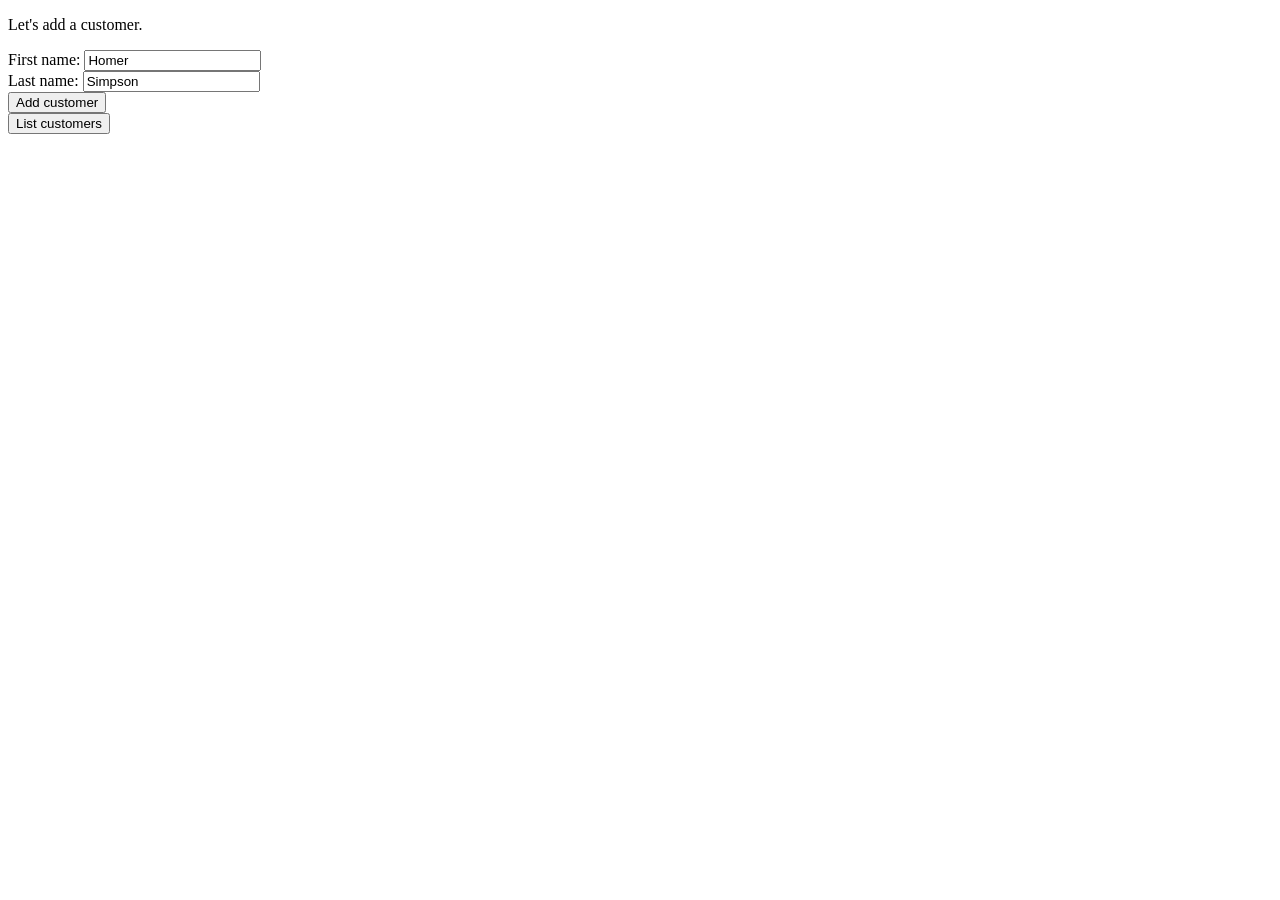
<file: spring-boot-tutorial/src/main/resources/static/index.html>
<!DOCTYPE HTML>
<html>
<head>
  <title>You first Spring application</title>
  <meta http-equiv="Content-Type" content="text/html; charset=UTF-8" />
</head>
<body>
<form action="/add" method="POST">
  <p>Let's add a customer.</p>

  <div>
    <label for="name">First name:</label>
    <input name="name" id="name" value="Homer">
  </div>
  <div>
    <label for="location">Last name:</label>
    <input name="location" id="location" value="Simpson">
  </div>
  <div>
    <button>Add customer</button>
  </div>
</form>

<form action="/list" method="GET">
  <button>List customers</button>
</form>
</body>
</html>
</file>
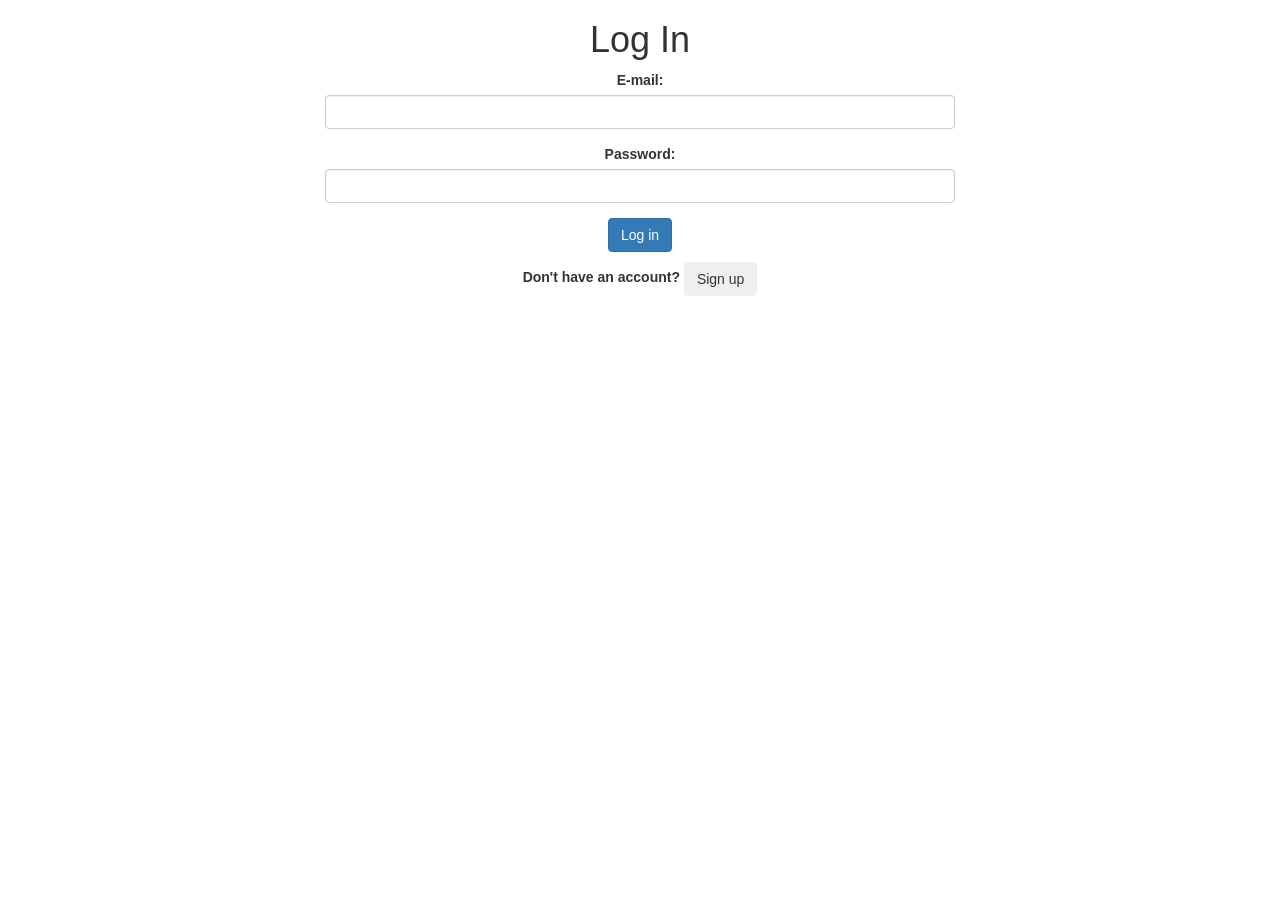
<file: spring-boot-tutorial/src/main/resources/templates/index.html>
<!DOCTYPE html>
<html xmlns:th="http://www.thymeleaf.org">
<head>
    <meta charset="UTF-8">
    <title>KTH Chatroom ID1212</title>
    <link rel="stylesheet" href="https://maxcdn.bootstrapcdn.com/bootstrap/3.4.1/css/bootstrap.min.css">

    <!-- jQuery library -->
    <script src="https://ajax.googleapis.com/ajax/libs/jquery/3.5.1/jquery.min.js"></script>

    <!-- Latest compiled JavaScript -->
    <script src="https://maxcdn.bootstrapcdn.com/bootstrap/3.4.1/js/bootstrap.min.js"></script>
</head>
<body>
<div class="container text-center">
    <div>
        <h1>Log In</h1>
    </div>
    <form th:action="@{/home}" method="post" style="max-width: 600px; margin: 0 auto;">
        <div class="m-3">
            <div class="form-group row">
                <label class="col-4 col-form-label" for="email">E-mail: </label>
                <div class="col-8">
                    <input type="email" name="email" id="email" class="form-control"
                           required/>
                </div>
            </div>
            <div class="form-group row">
                <label class="col-4 col-form-label" for="password">Password: </label>
                <div class="col-8">
                    <input type="password" name="password" id="password" class="form-control"
                           required/>
                </div>
            </div>
            <h6 th:text="${message}" style="color:red;"></h6>
            <div>
                <button type="submit" class="btn btn-primary">Log in</button>
            </div>
        </div>
    </form>

    <form th:action="@{/signup}" method="GET" style="max-width: 600px; margin: 0 auto; margin-top: 10px; margin-bottom: 5px;";>
        <label class="col-4 col-form-label"> Don't have an account? </label>
        <button type="submit" class="btn">Sign up</button>
    </form>
</div>
</body>
</html>
</file>
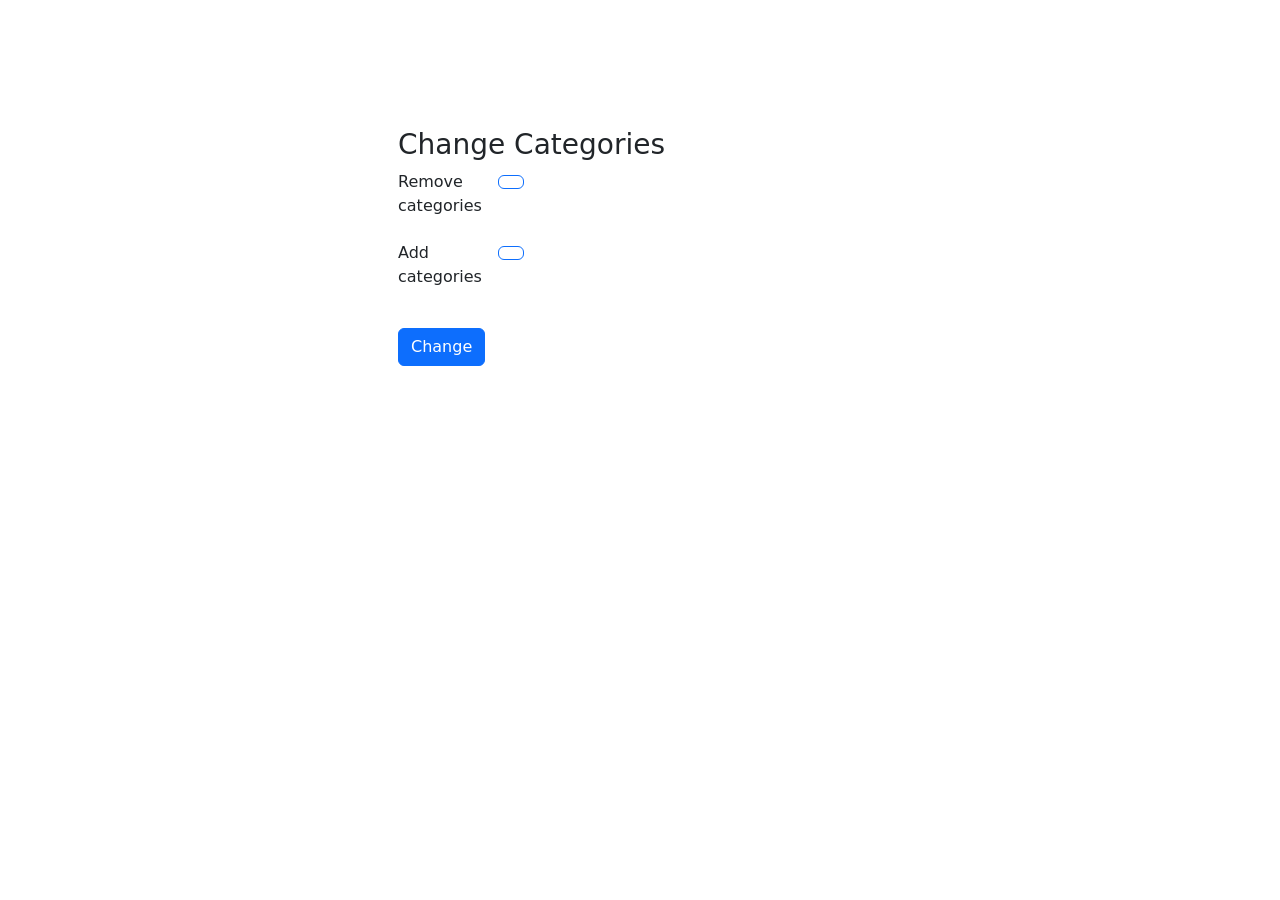
<file: spring-boot-tutorial/src/main/resources/templates/change-chatroom-category.html>
<!DOCTYPE html>
<html xmlns:th="https://thymeleaf.org">
<head>
    <meta charset="UTF-8">
    <title>KTH Chatroom ID1212</title>
    <link href="https://cdn.jsdelivr.net/npm/bootstrap@5.1.3/dist/css/bootstrap.min.css" rel="stylesheet" integrity="sha384-1BmE4kWBq78iYhFldvKuhfTAU6auU8tT94WrHftjDbrCEXSU1oBoqyl2QvZ6jIW3" crossorigin="anonymous">
    <!-- jQuery library -->
    <script src="https://ajax.googleapis.com/ajax/libs/jquery/3.5.1/jquery.min.js"></script>
    <!-- Latest compiled JavaScript -->
    <script src="https://maxcdn.bootstrapcdn.com/bootstrap/3.4.1/js/bootstrap.min.js"></script>
    <style>
        .container{
            margin: 10%;
        }
        @media screen and (max-width: 800px) {
            .container{
                display: grid;
                padding-right: 20px;
            }
            .change-favorite-form {
                padding-top: 10%;
                padding-right: 10%;
                padding-bottom: 10%;
                padding-left: -30px;
            }
        }
        @media screen and (max-width: 600px) {
            .change-favorite-form {
                max-width: 400px;
            }
        }
    </style>
</head>
<body>
<div class="container">
    <form class="change-favorite-form" th:action="@{change-chatroom-category-process(id=${chatroom.id})}"
          method="POST" style="max-width: 600px; margin: 0 auto;">
        <div class="row mb-3">
            <div style="display:none" th:text="${user.username}"></div>
            <div>
                <h3 style="display:inline-block">Change Categories</h3>
                <h3 style="display:inline-block" th:text="${chatroom.name}"></h3>
            </div>
            <fieldset th:if="${chatcategories}" class="row mb-3">
                <legend class="col-form-label col-sm-2 pt-0">Remove categories</legend>
                <div class="col-sm-10">
                    <div class="btn-group" role="group" th:each="category: ${chatcategories}" aria-label="Basic checkbox toggle button group">
                        <input type="checkbox" class="btn-check"  th:id="'btncheck' + ${category.categoryId - 1}" name="chatcategoryId" th:value="${category.categoryId}" autocomplete="off">
                        <label class="btn btn-outline-primary" th:for="'btncheck' + ${category.categoryId - 1}" th:text="${category.category}"></label>
                    </div>
                </div>
            </fieldset>
            <fieldset th:if="${categories}"class="row mb-3">
                <legend class="col-form-label col-sm-2 pt-0">Add categories</legend>
                <div class="col-sm-10">
                    <div class="btn-group" role="group" th:each="category: ${categories}" aria-label="Basic checkbox toggle button group">
                        <input type="checkbox" class="btn-check"  th:id="'btncheck' + ${category.categoryId - 1}" name="categoryId" th:value="${category.categoryId}" autocomplete="off">
                        <label class="btn btn-outline-primary" th:for="'btncheck' + ${category.categoryId - 1}" th:text="${category.category}"></label>
                    </div>
                </div>
            </fieldset>
        </div>
        <button type="submit" class="btn btn-primary">Change</button>
    </form>
</div>
</body>
</html>
</file>
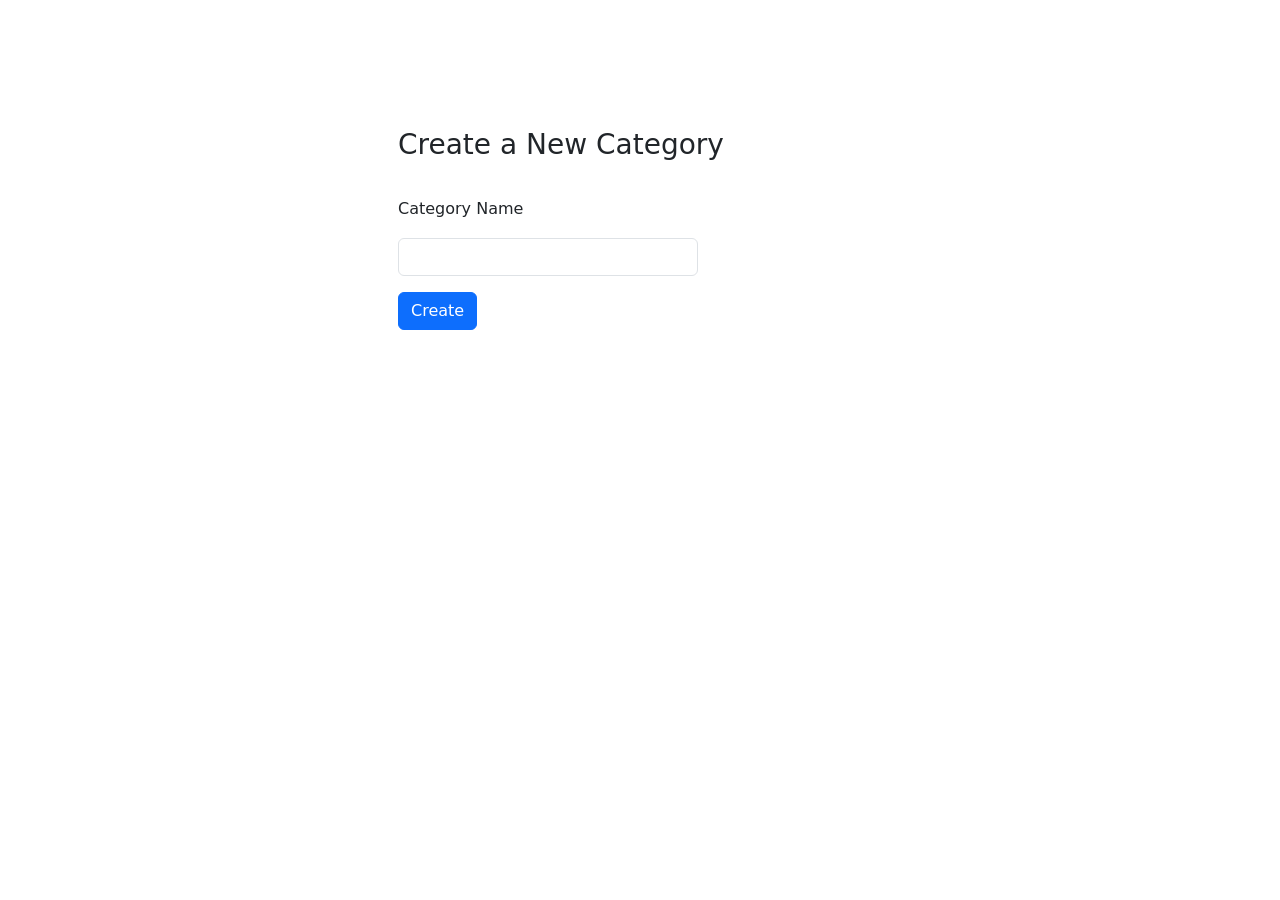
<file: spring-boot-tutorial/src/main/resources/templates/create-category.html>
<!DOCTYPE html>
<html xmlns:th="https://thymeleaf.org">
<head>
    <meta charset="UTF-8">
    <title>KTH Chatroom ID1212</title>
    <link href="https://cdn.jsdelivr.net/npm/bootstrap@5.1.3/dist/css/bootstrap.min.css" rel="stylesheet" integrity="sha384-1BmE4kWBq78iYhFldvKuhfTAU6auU8tT94WrHftjDbrCEXSU1oBoqyl2QvZ6jIW3" crossorigin="anonymous">
    <!-- jQuery library -->
    <script src="https://ajax.googleapis.com/ajax/libs/jquery/3.5.1/jquery.min.js"></script>
    <!-- Latest compiled JavaScript -->
    <script src="https://maxcdn.bootstrapcdn.com/bootstrap/3.4.1/js/bootstrap.min.js"></script>
    <style>
        .container{
            margin: 10%;
        }
        @media screen and (max-width: 800px) {
            .container{
                display: grid;
                padding-right: 20px;
            }
            .category-new-form {
                padding-top: 10%;
                padding-right: 10%;
                padding-bottom: 10%;
                padding-left: -30px;
            }
        }
        @media screen and (max-width: 600px) {
            .category-new-form {
                max-width: 400px;
            }
        }
    </style>
</head>
<body>
<div class="container">
    <form class="category-new-form" th:action="@{create-category-process}" th:object="${category}"
          method="POST" style="max-width: 600px; margin: 0 auto;">
        <div class="row mb-3">
            <div style="display:none" th:text="${user.username}"></div>
            <div>
                <h3 style="display:inline-block">Create a New Category </h3>
            </div>
            <div style="grid-template-column: auto auto; margin-top:20px;" >
                <label style="width: 100%;"for="category" class="col-sm-2 col-form-label">Category Name</label>
                <div style="margin-top:10px;" class="col-md-6">
                    <input class="form-control" id="category" th:field="*{category}" required minlength="1">
                </div>
            </div>
        </div>
        <button type="submit" class="btn btn-primary">Create</button>
    </form>
</div>
</body>
</html>
</file>
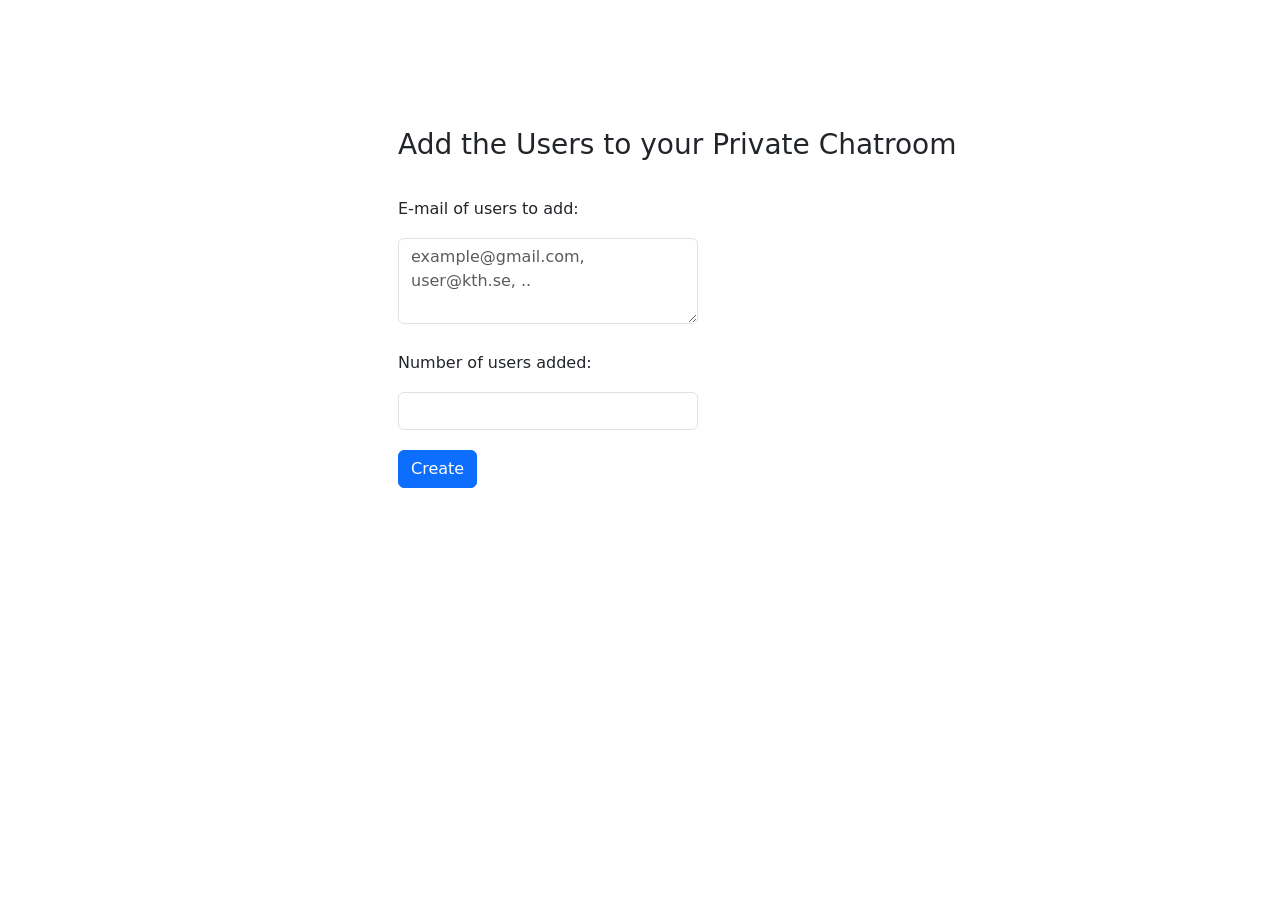
<file: spring-boot-tutorial/src/main/resources/templates/create-chatroom-private.html>
<!DOCTYPE html>
<html xmlns:th="https://thymeleaf.org">
<head>
    <meta charset="UTF-8">
    <title>KTH Chatroom ID1212</title>
    <link href="https://cdn.jsdelivr.net/npm/bootstrap@5.1.3/dist/css/bootstrap.min.css" rel="stylesheet" integrity="sha384-1BmE4kWBq78iYhFldvKuhfTAU6auU8tT94WrHftjDbrCEXSU1oBoqyl2QvZ6jIW3" crossorigin="anonymous">
    <!-- jQuery library -->
    <script src="https://ajax.googleapis.com/ajax/libs/jquery/3.5.1/jquery.min.js"></script>
    <!-- Latest compiled JavaScript -->
    <script src="https://maxcdn.bootstrapcdn.com/bootstrap/3.4.1/js/bootstrap.min.js"></script>
    <style>
        .container{
            margin: 10%;
        }
        @media screen and (max-width: 800px) {
            .container{
                display: grid;
                padding-right: 20px;
            }
            .main-form {
                padding-top: 10%;
                padding-right: 10%;
                padding-bottom: 10%;
                padding-left: -30px;
            }
        }
        @media screen and (max-width: 600px) {
            .main-form {
                max-width: 400px;
            }
        }
    </style>
</head>
<body>
<div class="container">
    <form class="main-form" th:action="@{/create-chatroom-private-process/{id}(id=${chatroom.id})}" th:object="${emails}"
          method="POST" style="max-width: 600px; margin: 0 auto;">
            <div style="display:none" th:text="${user.username}"></div>

            <div>
                <h3 style="display:inline-block">Add the Users to your Private Chatroom </h3>
                <h3 style="display:inline-block" th:text="${chatroom.name}"></h3>
            </div>
            <div style="grid-template-column: auto auto; margin-top:20px;" >
                <label style="width: 100%;"for="emails" class="col-sm-2 col-form-label">E-mail of users to add:</label>
                <div style="margin-top:10px;" class="col-md-6">
                    <textarea type="text" class="form-control" rows="3" id="emails" th:field="*{emails}" placeholder="example@gmail.com, user@kth.se, .."></textarea>
                </div>
            </div>
            <div style="grid-template-column: auto auto; margin-top:20px;" >
                <label style="width: 100%;" for="number" class="col-sm-2 col-form-label">Number of users added: </label>
                <div style="margin-top:10px;" class="col-md-6">
                    <input type="number" min="0" class="form-control" id="number" th:field="*{number}" required minlength="1">
                </div>
            </div>
        <button type="submit" class="btn btn-primary" style="margin-top: 20px;">Create</button>
    </form>
</div>
</body>
</html>
</file>
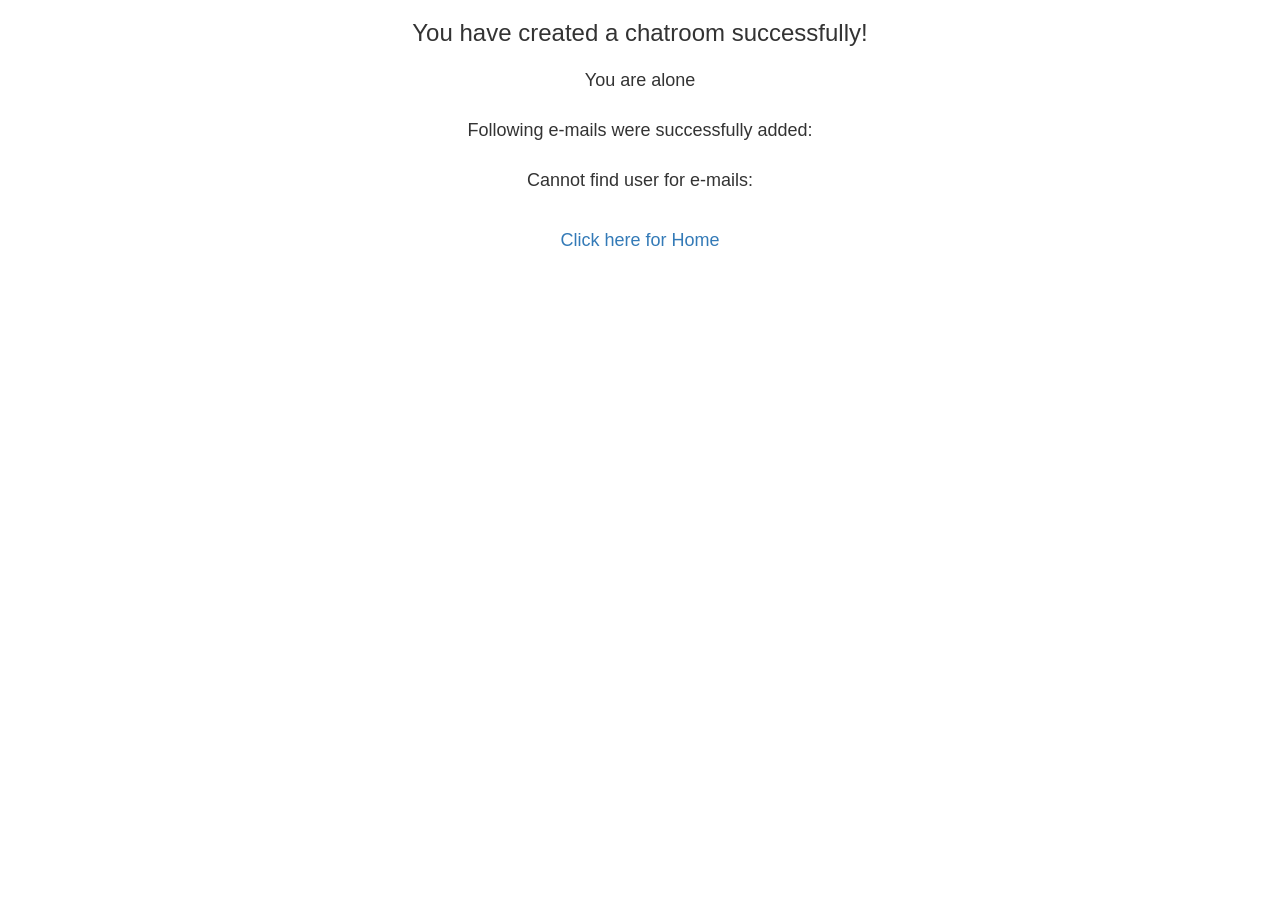
<file: spring-boot-tutorial/src/main/resources/templates/create-chatroom-success.html>
<!DOCTYPE html>
<html xmlns:th="http://www.thymeleaf.org" lang="eng">
<head>
    <meta charset="ISO-8859-1">
    <title>Registration Success</title>
    <link rel="stylesheet" href="https://maxcdn.bootstrapcdn.com/bootstrap/3.4.1/css/bootstrap.min.css">
    <!-- jQuery library -->
    <script src="https://ajax.googleapis.com/ajax/libs/jquery/3.5.1/jquery.min.js"></script>
    <!-- Latest compiled JavaScript -->
    <script src="https://maxcdn.bootstrapcdn.com/bootstrap/3.4.1/js/bootstrap.min.js"></script>
</head>
<body>
<div class="container text-center">
    <h3>You have created a chatroom successfully!</h3>
    <h3 class="title" th:text="${chatroom.name}" style="margin-top: -5px;"></h3>

    <div th:if="${nomail}" class="chatroom-box" style="margin-top:30px;">
        <h4 class="message" th:text="${nomail}"></h4>
        <h4>You are alone</h4>
    </div>

    <div th:if="${nouser}" class="chatroom-box" style="margin-top:30px;">
        <h4 class="message" th:text="${nouser}"></h4>
    </div>

    <div th:if="${onemail}" class="chatroom-box" style="margin-top:30px;">
        <h4 class="message" th:text="${onemail}"></h4>
    </div>

    <div th:if="${missmatch}" class="chatroom-box" style="margin-top:30px;">
        <h4 class="message" th:text="${missmatch}"></h4>
    </div>

    <div th:if="${success}" class="chatroom-box" style="margin-top:30px;">
        <h4 class="list-title"> Following e-mails were successfully added:</h4>
        <ul th:each="mail: ${success}" style="list-style-type: none;">
            <li class="list" style="margin-left:-36px;">
                <a class="list-mail" th:text="${mail}"></a>
            </li>
        </ul>
    </div>
    <div th:if="${failed}" class="chatroom-box" style="margin-top:30px;">
        <h4 class="list-title"> Cannot find user for e-mails:</h4>
        <ul th:each="mail: ${failed}" style="list-style-type: none;">
            <li class="list" style="margin-left:-36px;">
                <a class="list-mail" th:text="${mail}"></a>
            </li>
        </ul>
    </div>

    <h4 style="margin-top:20px; padding-top:20px;" ><a th:href="@{/home}">Click here for Home</a></h4>
</div>

</body>
</html>
</file>
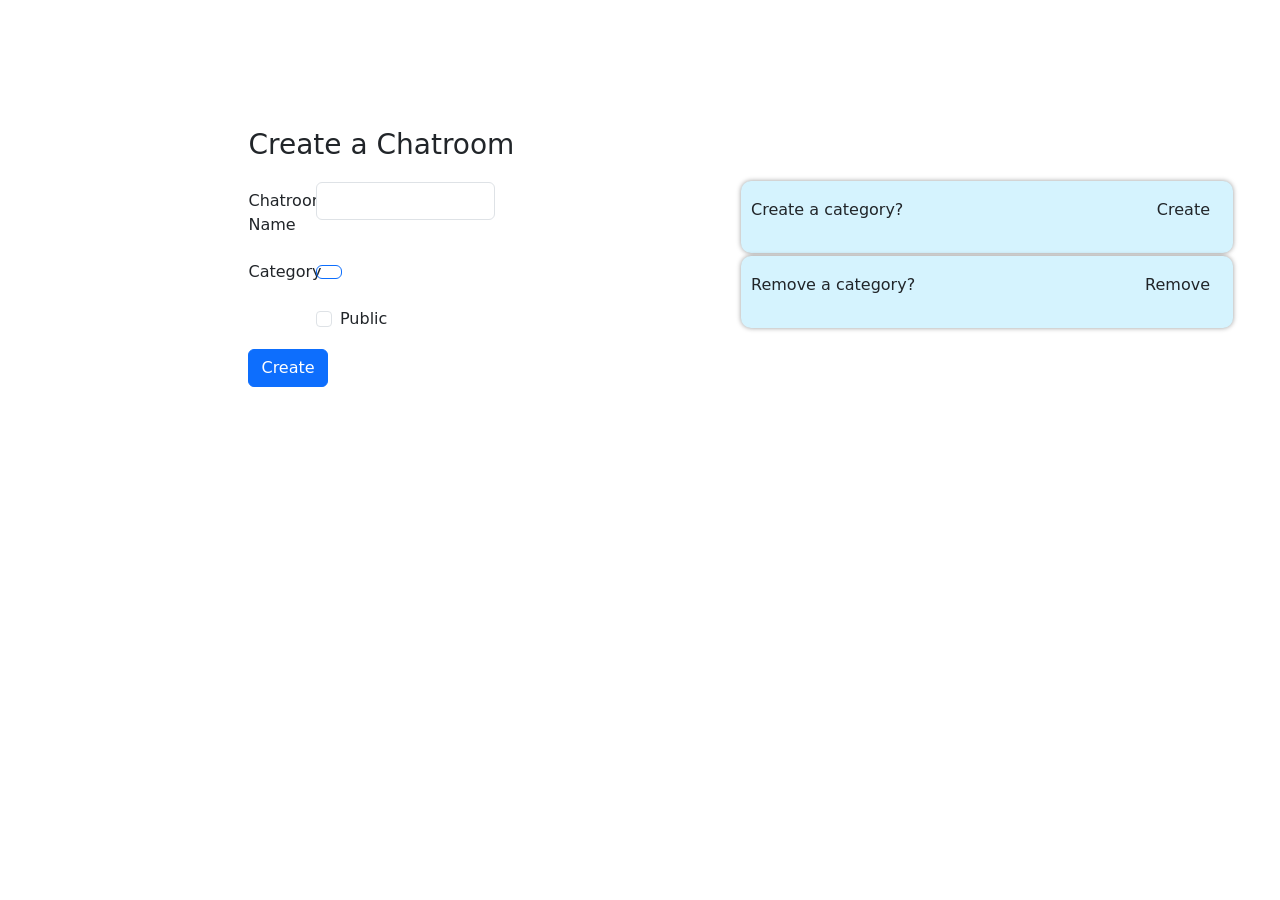
<file: spring-boot-tutorial/src/main/resources/templates/create-chatroom.html>
<!DOCTYPE html>
<html xmlns:th="https://thymeleaf.org">
<head>
    <meta charset="UTF-8">
    <title>KTH Chatroom ID1212</title>
    <link href="https://cdn.jsdelivr.net/npm/bootstrap@5.1.3/dist/css/bootstrap.min.css" rel="stylesheet" integrity="sha384-1BmE4kWBq78iYhFldvKuhfTAU6auU8tT94WrHftjDbrCEXSU1oBoqyl2QvZ6jIW3" crossorigin="anonymous">
    <!-- jQuery library -->
    <script src="https://ajax.googleapis.com/ajax/libs/jquery/3.5.1/jquery.min.js"></script>
    <!-- Latest compiled JavaScript -->
    <script src="https://maxcdn.bootstrapcdn.com/bootstrap/3.4.1/js/bootstrap.min.js"></script>
    <style>
        .container{
            margin: 10% 10%;
            display: grid;
            grid-template-columns: auto auto;
        }

        .category {
            margin-right: 20px;
            margin-top: 50px;
        }

        .category-form {
            margin: 3px;
            padding: 10px;
            -webkit-border-radius: 10px;
            -moz-border-radius: 10px;
            border-radius: 10px;
            -webkit-box-shadow: rgba(0,0,0,0.4) 0px 0 5px;
            -moz-box-shadow: rgba(0,0,0,0.4) 0 0 5px;
            box-shadow: rgba(0,0,0,0.4) 0 0 5px;
            background-color: #d5f3fe;
        }
        .categ-btn{
            float: right;
        }
        .categ-btn:hover{
            color: lightgrey;
        }

        @media screen and (max-width: 800px) {
            .container{
                margin: 10%;
                display: grid;
                grid-template-columns: auto;
                grid-template-rows: auto auto;
                padding-right: 20px;
                padding-left: 20px;
            }
            .create-category-form {
                grid-row: 1;
            }
            .remove-category-form {
                grid-row: 2;
            }
            .category {
                margin-right: 10%;
                margin-left: 0%;
                margin-top: 50px;
                padding-left: -20px;
            }
            .category-form {
                margin-right: 10%;
                margin-left: 0%;
                padding-left: -20px;
            }
            .main-form {
                padding-top: 10%;
                padding-right: 10%;
                padding-bottom: 10%;
                padding-left: -30px;
            }
        }

        @media screen and (max-width: 600px) {
            .category-form {
                max-width: 400px;
            }
            .main-form {
                max-width: 400px;
            }
        }
    </style>
</head>
<body>
<div class="container">
    <form class="main-form" th:action="@{/create-chatroom-process}" th:object="${chatroom}"
          method="post" style="max-width: 600px; margin: 0 auto;">
        <div>
            <h3 style="margin-bottom:20px;">Create a Chatroom</h3>
        </div>
        <div class="row mb-3">
            <label for="chatroomName" class="col-sm-2 col-form-label">Chatroom Name</label>
            <div class="col-md-6">
                <input class="form-control" id="chatroomName" th:field="*{name}" required minlength="1">
            </div>
        </div>
            <fieldset class="row mb-3">
                <legend class="col-form-label col-sm-2 pt-0">Category</legend>
                <div class="col-sm-10">
                    <div class="btn-group" role="group" th:each="category: ${categories}" aria-label="Basic checkbox toggle button group">
                        <input type="checkbox" class="btn-check"  th:id="'btncheck' + ${category.categoryId - 1}" name="categoryId" th:value="${category.categoryId}" autocomplete="off">
                        <label class="btn btn-outline-primary" th:for="'btncheck' + ${category.categoryId - 1}" th:text="${category.category}"></label>
                    </div>
                </div>
            </fieldset>
        <div class="row mb-3">
            <div class="col-sm-10 offset-sm-2">
                <div class="form-check">
                    <input class="form-check-input" type="checkbox" id="gridCheck1" th:field="*{status}">
                    <label class="form-check-label" for="gridCheck1">
                        Public
                    </label>
                </div>
            </div>
        </div>
        <button type="submit" class="btn btn-primary">Create</button>
    </form>
    <div class="category">
        <form class="category-form create-category-form" th:action="@{/create-category}" method="GET" style="max-width: 600px;">
            <label class="col-form-label"> Create a category? </label>
            <button type="submit" class="btn categ-btn">Create</button>
            <div th:if="${existmes}" class="col-form-label" th:text="${existmes}"></div>
        </form>
        <form class="category-form remove-category-form" th:action="@{/remove-category}" method="GET" style="max-width: 600px;">
            <label class="col-form-label"> Remove a category? </label>
            <button type="submit" class="btn categ-btn">Remove</button>
            <div th:if="${notremove}" class="col-form-label" th:text="${notremove}"></div>
        </form>
    </div>
</div>
</body>
</html>
</file>
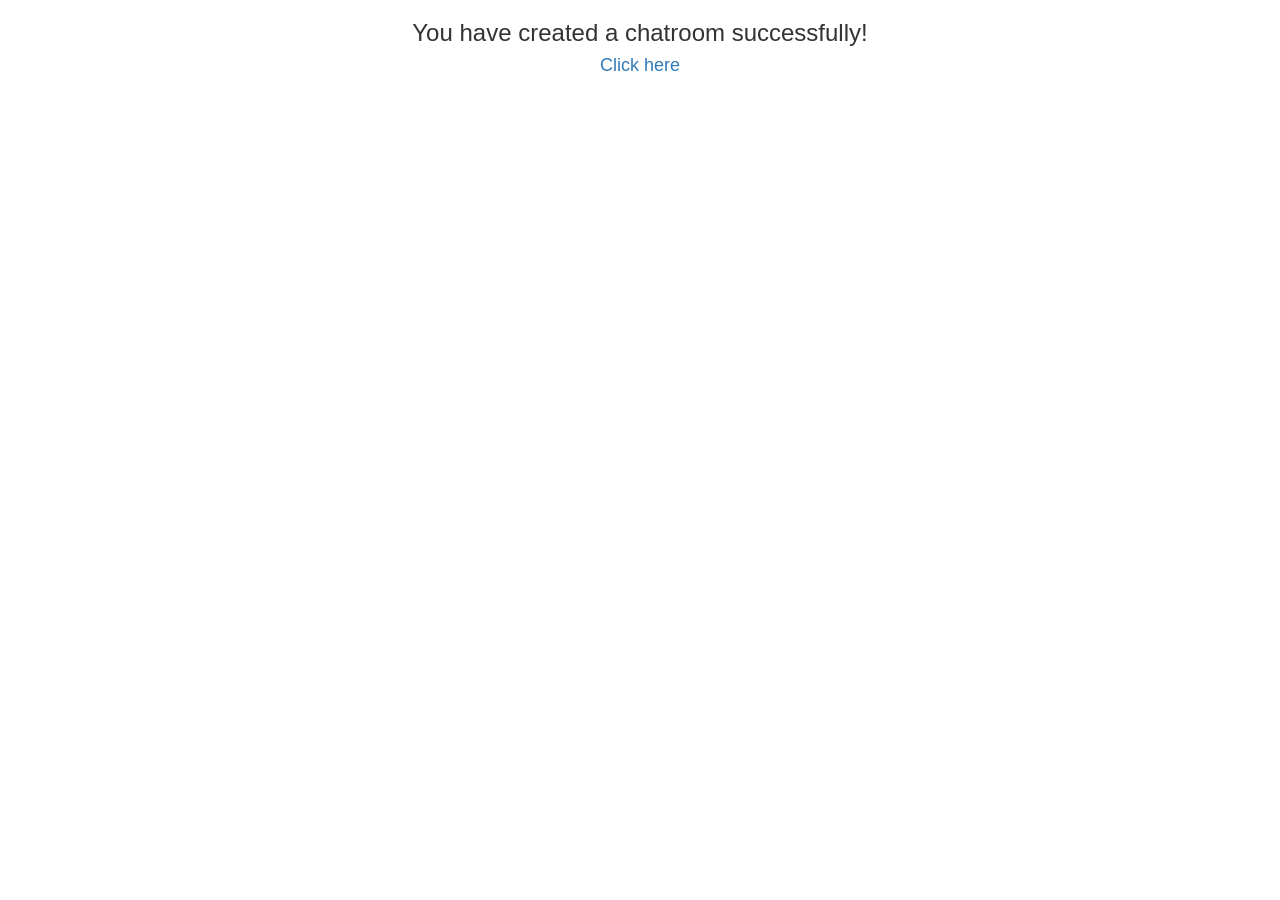
<file: spring-boot-tutorial/src/main/resources/templates/create-chatroom1-success.html>
<!DOCTYPE html>
<html xmlns:th="http://www.thymeleaf.org" lang="eng">
<head>
    <meta charset="ISO-8859-1">
    <title>Registration Success</title>
    <link rel="stylesheet" href="https://maxcdn.bootstrapcdn.com/bootstrap/3.4.1/css/bootstrap.min.css">

    <!-- jQuery library -->
    <script src="https://ajax.googleapis.com/ajax/libs/jquery/3.5.1/jquery.min.js"></script>

    <!-- Latest compiled JavaScript -->
    <script src="https://maxcdn.bootstrapcdn.com/bootstrap/3.4.1/js/bootstrap.min.js"></script>
</head>
<body>
<div class="container text-center">
    <h3>You have created a chatroom successfully!</h3>
    <h4><a th:href="@{/home}">Click here</a></h4>
</div>

</body>
</html>
</file>
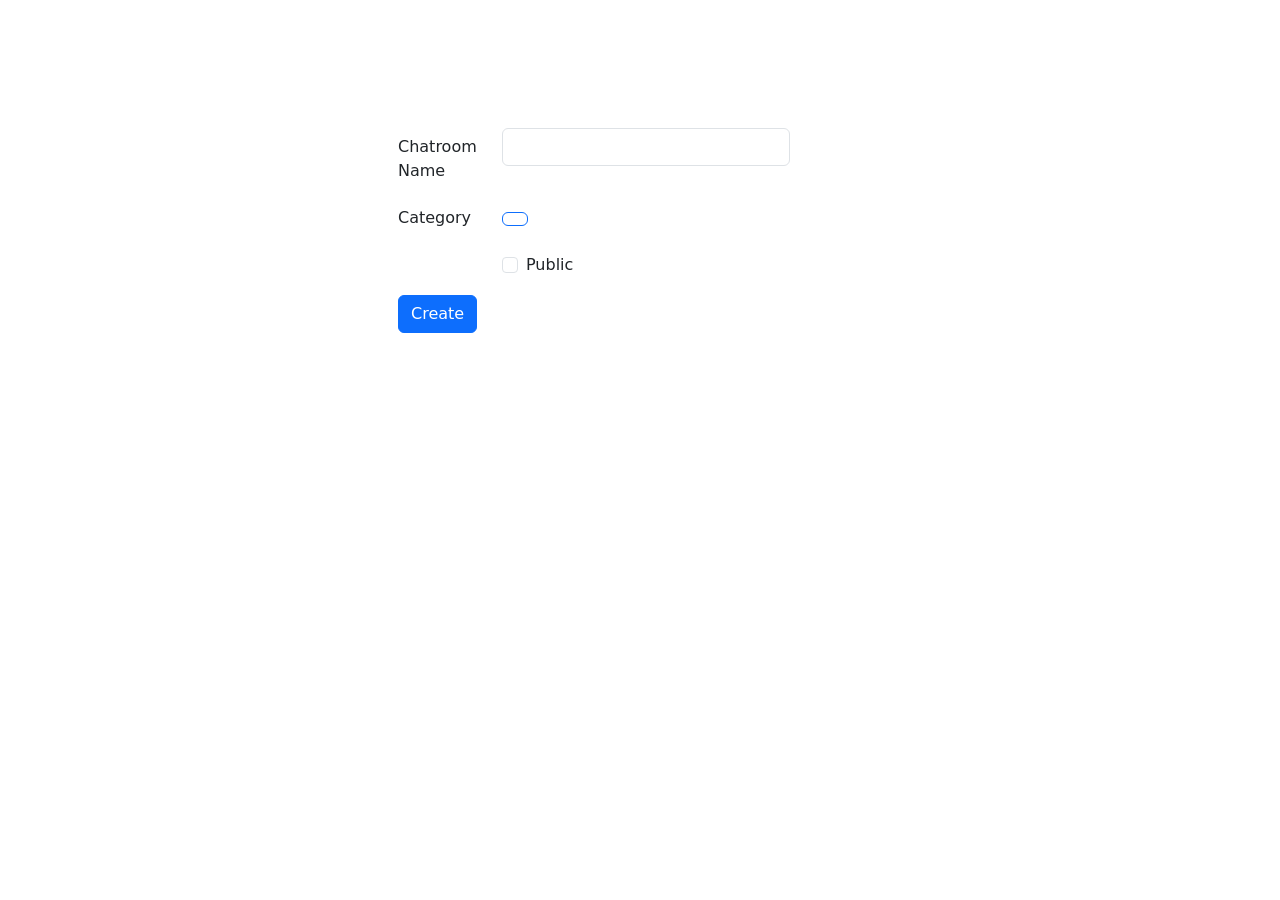
<file: spring-boot-tutorial/src/main/resources/templates/create-chatroom1.html>
<!DOCTYPE html>
<html xmlns:th="https://thymeleaf.org">
<head>
    <meta charset="UTF-8">
    <title>KTH Chatroom ID1212</title>
    <link href="https://cdn.jsdelivr.net/npm/bootstrap@5.1.3/dist/css/bootstrap.min.css" rel="stylesheet" integrity="sha384-1BmE4kWBq78iYhFldvKuhfTAU6auU8tT94WrHftjDbrCEXSU1oBoqyl2QvZ6jIW3" crossorigin="anonymous">
    <!-- jQuery library -->
    <script src="https://ajax.googleapis.com/ajax/libs/jquery/3.5.1/jquery.min.js"></script>
    <!-- Latest compiled JavaScript -->
    <script src="https://maxcdn.bootstrapcdn.com/bootstrap/3.4.1/js/bootstrap.min.js"></script>
    <style>
        .container{
            margin: 10% 10%;
        }
    </style>
</head>
<body>
<div class="container">
    <form th:action="@{/create-chatroom1-process}" th:object="${chatroom}"
          method="post" style="max-width: 600px; margin: 0 auto;">
        <div class="row mb-3">
            <label for="chatroomName" class="col-sm-2 col-form-label">Chatroom Name</label>
            <div class="col-md-6">
                <input class="form-control" id="chatroomName" th:field="*{name}">
            </div>
        </div>
        <fieldset class="row mb-3">
            <legend class="col-form-label col-sm-2 pt-0">Category</legend>
            <div class="col-sm-10">
                <div class="btn-group" role="group" th:each="category, iter: ${categories}" th:object="${object2}" aria-label="Basic checkbox toggle button group">

                    <input type="checkbox" class="btn-check" th:id="'btncheck' + ${iter.index}" autocomplete="off">
                    <label class="btn btn-outline-primary" th:for="'btncheck' + ${iter.index}" th:text="${category.category}"></label>

                </div>
            </div>
        </fieldset>
        <div class="row mb-3">
            <div class="col-sm-10 offset-sm-2">
                <div class="form-check">
                    <input class="form-check-input" type="checkbox" id="gridCheck1" th:field="*{status}">
                    <label class="form-check-label" for="gridCheck1">
                        Public
                    </label>
                </div>
            </div>
        </div>
        <button type="submit" class="btn btn-primary">Create</button>
    </form>
</div>
</body>
</html>
</file>
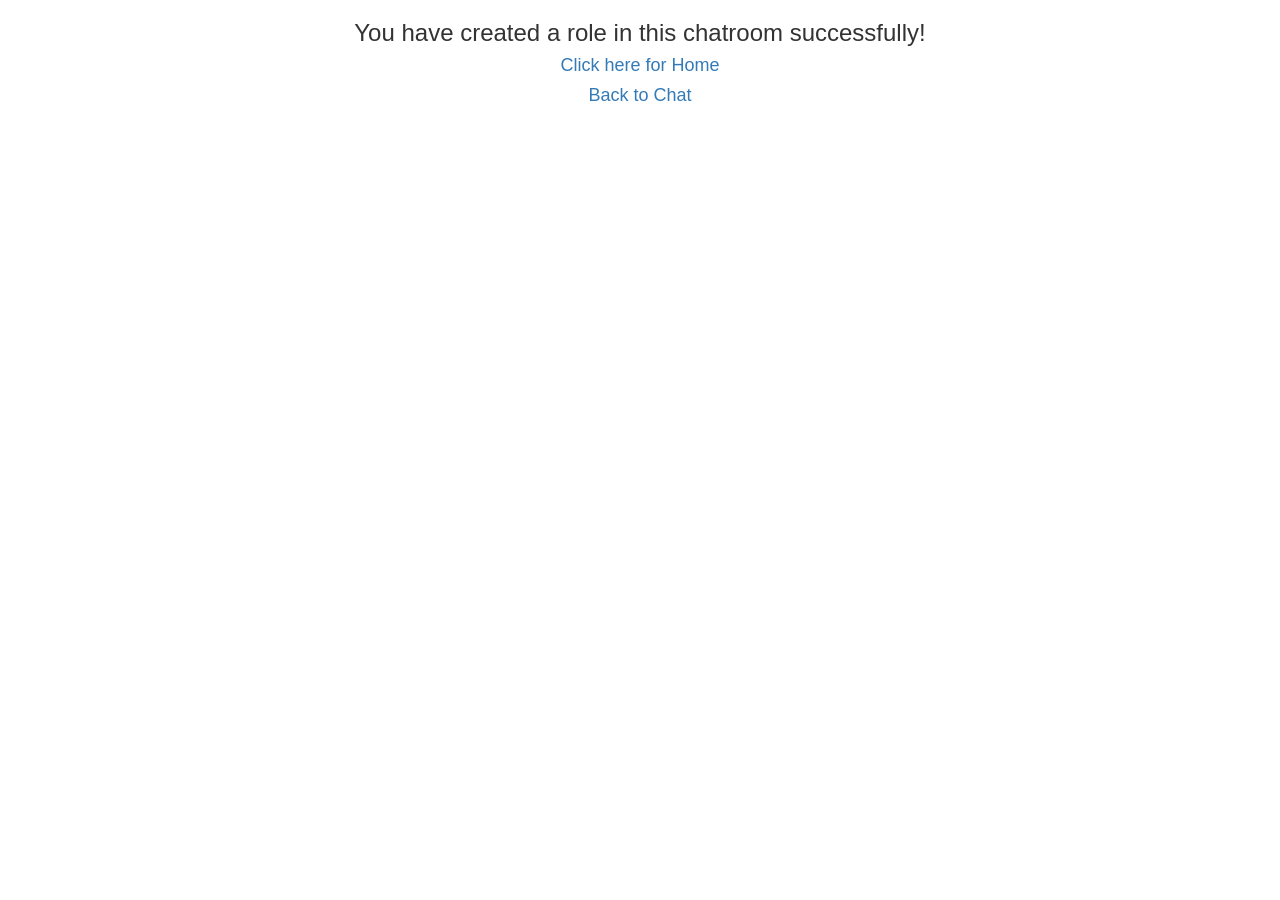
<file: spring-boot-tutorial/src/main/resources/templates/create-role-success.html>
<!DOCTYPE html>
<html xmlns:th="http://www.thymeleaf.org" lang="eng">
<head>
    <meta charset="ISO-8859-1">
    <title>Registration Success</title>
    <link rel="stylesheet" href="https://maxcdn.bootstrapcdn.com/bootstrap/3.4.1/css/bootstrap.min.css">
    <!-- jQuery library -->
    <script src="https://ajax.googleapis.com/ajax/libs/jquery/3.5.1/jquery.min.js"></script>
    <!-- Latest compiled JavaScript -->
    <script src="https://maxcdn.bootstrapcdn.com/bootstrap/3.4.1/js/bootstrap.min.js"></script>
</head>
<body>
<div class="container text-center">
    <h3>You have created a role in this chatroom successfully!</h3>
    <div th:text="${role}"></div>
    <h4><a th:href="@{/}">Click here for Home</a></h4>
    <h4><a th:href="@{/chatroom/{id}(id=${chatroom.id})}">Back to Chat</a></h4>
</div>

</body>
</html>
</file>
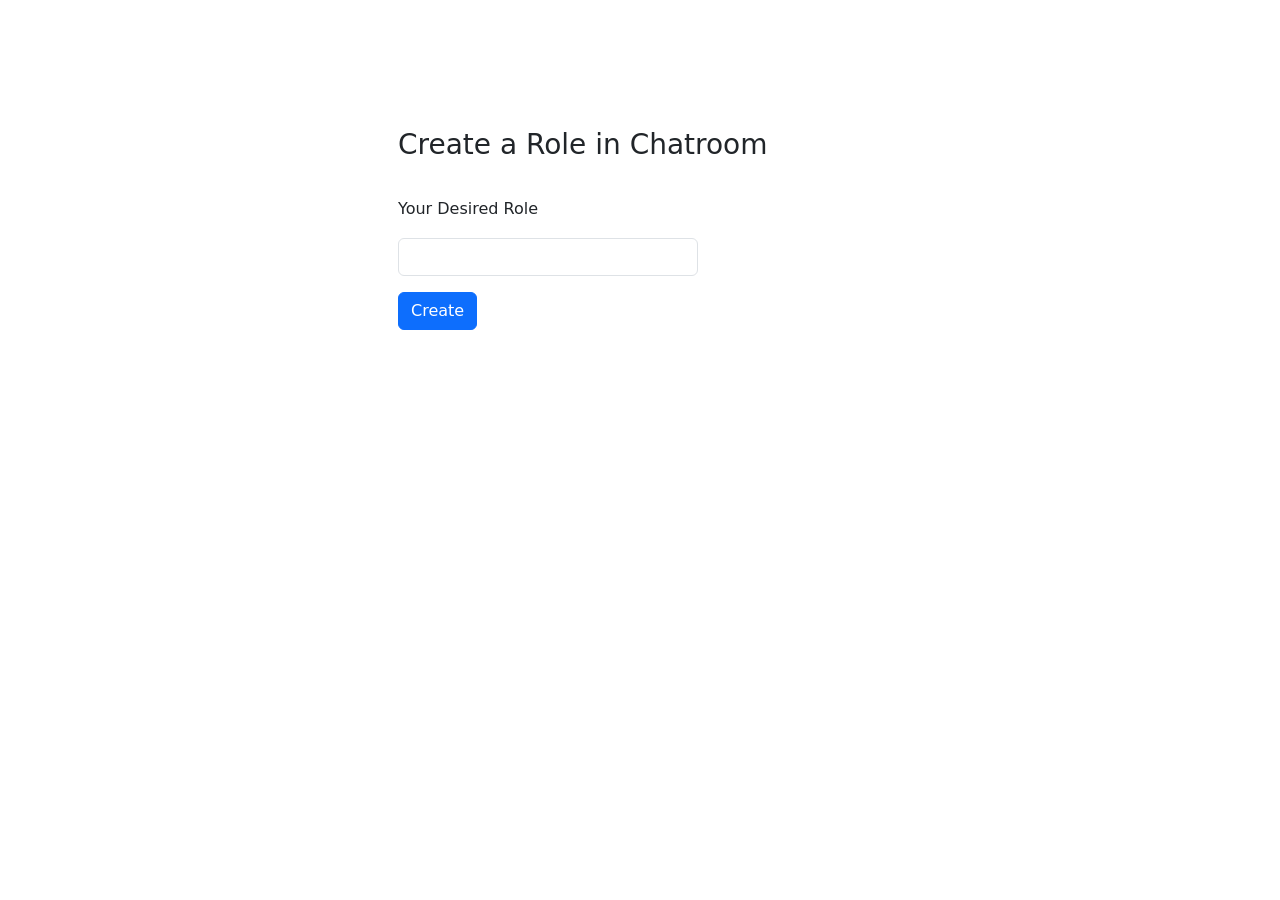
<file: spring-boot-tutorial/src/main/resources/templates/create-role.html>
<!DOCTYPE html>
<html xmlns:th="https://thymeleaf.org">
<head>
    <meta charset="UTF-8">
    <title>KTH Chatroom ID1212</title>
    <link href="https://cdn.jsdelivr.net/npm/bootstrap@5.1.3/dist/css/bootstrap.min.css" rel="stylesheet" integrity="sha384-1BmE4kWBq78iYhFldvKuhfTAU6auU8tT94WrHftjDbrCEXSU1oBoqyl2QvZ6jIW3" crossorigin="anonymous">
    <!-- jQuery library -->
    <script src="https://ajax.googleapis.com/ajax/libs/jquery/3.5.1/jquery.min.js"></script>
    <!-- Latest compiled JavaScript -->
    <script src="https://maxcdn.bootstrapcdn.com/bootstrap/3.4.1/js/bootstrap.min.js"></script>
    <style>
        .container{
            margin: 10%;
        }
        @media screen and (max-width: 800px) {
            .container{
                display: grid;
                padding-right: 20px;
            }
            .role-form {
                padding-top: 10%;
                padding-right: 10%;
                padding-bottom: 10%;
                padding-left: -30px;
            }
        }
        @media screen and (max-width: 600px) {
            .role-form {
                max-width: 400px;
            }
        }
    </style>
</head>
<body>
<div class="container">
    <form class="role-form" th:action="@{create-role-process(id=${chatroom.id})}" th:object="${role}"
          method="POST" style="max-width: 600px; margin: 0 auto;">
        <div class="row mb-3">
            <div style="display:none" th:text="${chatroom.id}"></div>
            <div style="display:none" th:text="${chatroom.name}"></div>
            <div style="display:none" th:text="${user.username}"></div>
            <div>
                <h3 style="display:inline-block">Create a Role in Chatroom </h3>
                <h3 style="display:inline-block" th:text="${chatroom.name}"></h3>
            </div>
            <div style="grid-template-column: auto auto; margin-top:20px;" >
                <label style="width: 100%;"for="roleName" class="col-sm-2 col-form-label">Your Desired Role</label>
                <div style="margin-top:10px;" class="col-md-6">
                    <input class="form-control" id="roleName" th:field="*{role}" required minlength="none">
                </div>
            </div>
        </div>
        <button type="submit" class="btn btn-primary">Create</button>
    </form>
</div>
</body>
</html>
</file>
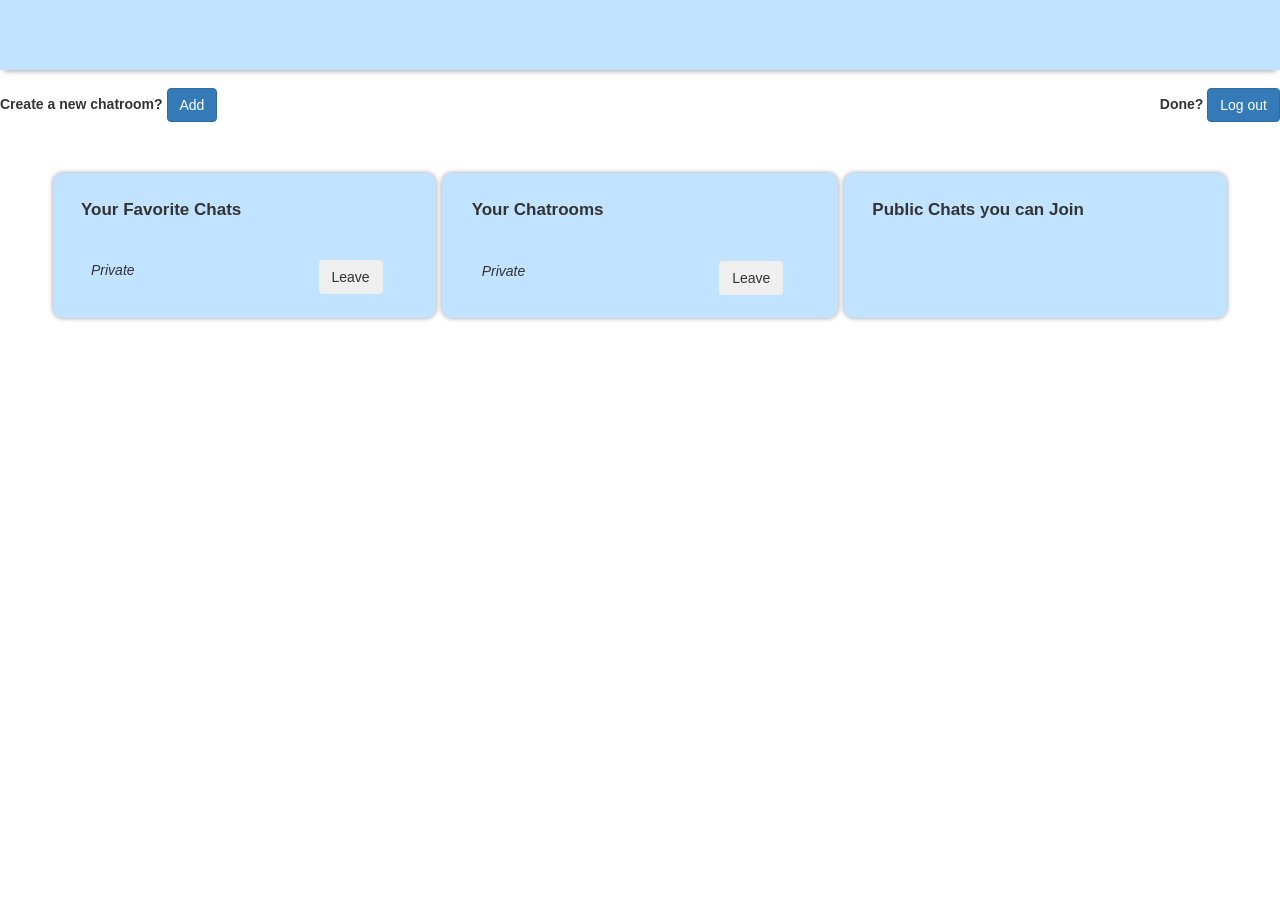
<file: spring-boot-tutorial/src/main/resources/templates/home.html>
<!DOCTYPE html>
<html xmlns:th="https://thymeleaf.org">
<head>
    <meta charset="UTF-8">
    <title>KTH Chatroom ID1212</title>
    <link rel="stylesheet" href="https://maxcdn.bootstrapcdn.com/bootstrap/3.4.1/css/bootstrap.min.css">
    <!-- jQuery library -->
    <script src="https://ajax.googleapis.com/ajax/libs/jquery/3.5.1/jquery.min.js"></script>
    <!-- Latest compiled JavaScript -->
    <script src="https://maxcdn.bootstrapcdn.com/bootstrap/3.4.1/js/bootstrap.min.js"></script>
    <style>
        .title{
            font-weight: bold;
            font-size: 30px;
        }
        .home-header {
            height: 70px;
            padding: 0 0.5rem;
            width: 100%;
            display: flex;
            flex-direction: row;
            justify-content: space-between;
            background-color: #c1e3ff;
            -webkit-box-shadow: 0px 4px 6px -4px rgba(87,88,105,0.73);
            box-shadow: 0px 4px 6px -4px rgba(87,88,105,0.73);
            margin-bottom: 18px;
        }
        .list-title{
            font-weight: bold;
            font-size: 17px;
            margin-left: 10px;
            vertical-align: top;
        }

        .button-container{
            display: block;
            width: 100%;
        }
        .button-logout{
            display: inline-block;
            width: 50%;
            float: right;
            margin-right: 10px;
            text-align: right;
        }
        .button-add-chatroom{
            display: inline-block;
            width: 50%;
            float: left;
        }

        .chatroom-container{
            margin-top: 100px;
            display: grid;
            grid-template-columns: auto auto auto;
            margin-right: 50px;
            margin-left: 50px;
        }

        .chatroom-box-border{
            margin: 3px;
            padding: 10px;
            -webkit-border-radius: 10px;
            -moz-border-radius: 10px;
            border-radius: 10px;
            -webkit-box-shadow: rgba(0,0,0,0.4) 0px 0 5px;
            -moz-box-shadow: rgba(0,0,0,0.4) 0 0 5px;
            box-shadow: rgba(0,0,0,0.4) 0 0 5px;
            background-color: #c1e3ff;
        }
        .chatroom-box {
            min-width: 240px;
            margin: 8px;
            max-height: 500px;
            padding-right: 5px;
            overflow-y: auto;
        }

        .chatroom-box-main {
            margin-top: 8px;
            min-width: 250px;
            margin-right: 10px;
            margin-left: 10px;
            max-height: 500px;
            padding-right: 5px;
            overflow-y: auto;
        }

        .chatroom-list {
            display: block;
            margin-right: 10%;
            width: 100%;
            margin-top: 10%;
            padding-top: 10px;
            padding-bottom: 10px;
            margin-left: -20px;
            padding-left: -15px;
        }

        .chatroom-status {
            font-style: italic;
        }

        .chatroom-list-element {
            display: inline-block;
            float: left;
            width: 70%;
            font-size: 15px;
            color: midnightblue;
        }
        .chatroom-list-element-btn {
            display: inline-block;
            text-align: right;
            float: right;
            width: 30%;
            padding-right: 10px;
        }
        .chatroom-list-element-main {
            display: inline-block;
            float: left;
            width: 70%;
            font-size: 15px;
            font-weight: bold;
            color: midnightblue;
        }
        .chatroom-list-element-alone{
            float: left;
            width: 100%;
            font-size: 15px;
            color: midnightblue;
        }

        @media screen and (max-width: 1000px) {
            .chatroom-box {
                min-width: 220px;
                margin-top: 30px;
            }
            .chatroom-box-main {
                min-width: 240px;
                margin-left: 22px;
                margin-rigth: 22px;
                margin-top: 28px;
            }
        }
        @media screen and (max-width: 900px) {
            .chatroom-box {
                min-width: 180px;
                margin-top: 30px;
            }
            .chatroom-box-main {
                min-width: 200px;
                margin: 26px 7px 30px;
            }
        }

        @media screen and (max-width: 800px) {
            .chatroom-box {
                min-width: 160px;
            }
            .chatroom-box-main {
                min-width: 165px;
            }
            .chatroom-list {
                margin-bottom: 20%;
            }
        }
        @media screen and (max-width: 730px) {
            .home-header {
                margin-bottom: 20px;
            }

            .chatroom-box-border{
                border-left: none;
                border-right: none;
                border-top: 1px solid;
                border-bottom: 1px solid;
                padding-bottom: 30px;
                margin: 30px 5px;
            }
            .chatroom-container{
                display: block;
                padding-top: 5px;
            }
            .chatroom-box {
                min-height: 50px;
                max-height: 300px;
                min-width: 100px;
            }
            .chatroom-box-main {
                min-height: 50px;
                max-height: 300px;
                min-width: 105px;
                margin-right: 5px;
                margin-left: 5px;
            }
            .chatroom-list-element {
                float: left;
                width: 100%;
                display: inline-block;
                width: 70%;
            }
            .chatroom-list-element-btn {
                display: inline-block;
                text-align: right;
                float: right;
                width: 30%;
            }
            .chatroom-list-element-main {
                width: 100%;
                display: inline-block;
                float: left;
                width: 70%;
            }
            .chatroom-list {
                margin-right: 0px;
            }
        }

    </style>
</head>
<body>
  <div class="home-header">
      <h1 class="title home-subtitle" th:text="${user.username}"></h1>
      <div style="display:none" id="userId" th:text="${user.userId}"></div>
  </div>

    <div class="button-container">
        <form class="button-logout" th:action="@{/logout}" method="GET" style="margin: 0 auto";>
            <label class="col-4 col-form-label"> Done? </label>
            <button type="submit" class="btn btn-primary">Log out</button>
        </form>
        <form class="button-add-chatroom" th:action="@{/create-chatroom}" method="GET" style="margin: 0 auto";>
            <label class="col-4 col-form-label"> Create a new chatroom? </label>
            <button type="submit" class="btn btn-primary">Add</button>
        </form>
    </div>

    <div class="chatroom-container">
        <div class="chatroom-box-border" >
            <div class="chatroom-box">
                <h6 class="list-title"> Your Favorite Chats </h6>
                <ul class="chatroom-ul" th:each="chatroom: ${favchatroom}">
                    <li class="chatroom-list">
                        <a class="chatroom-list-element" style="display: inline-block;"; th:href="@{/chatroom/{id}(id=${chatroom.id})}" th:text="${chatroom.name}"></a>
                        <form class="chatroom-list-element-btn" th:action="@{/leave-chatroom/{id}(id=${chatroom.id})}" method="GET" style="max-width: 600px; margin: 0 auto";>
                            <button type="submit" class="btn">Leave</button>
                        </form>
                        <span class="chatroom-status" th:if="${!chatroom.status}">Private</span>
                    </li>
                </ul>
            </div>
        </div>
        <div class="chatroom-box-border">
            <div class="chatroom-box-main">
                <h6 class="list-title"> Your Chatrooms </h6>
                <ul class="chatroom-ul" th:each="chatroom: ${chatroom}">
                    <li class="chatroom-list">
                        <a class="chatroom-list-element-main" th:href="@{/chatroom/{id}(id=${chatroom.id})}" th:text="${chatroom.name}"></a>
                        <form class="chatroom-list-element-btn" th:action="@{/leave-chatroom/{id}(id=${chatroom.id})}"
                              method="GET" style="max-width: 600px; margin: 0 auto;";>
                            <button type="submit" class="btn">Leave</button>
                        </form>
                        <span class="chatroom-status" th:if="${!chatroom.status}">Private</span>
                    </li>
                </ul>
            </div>
        </div>
        <div class="chatroom-box-border">
            <div class="chatroom-box">
                <h6 class="list-title"> Public Chats you can Join </h6>
                <ul class="chatroom-ul" th:each="chatroom: ${pubchatroom}">
                    <li class="chatroom-list">
                        <a class="chatroom-list-element-alone" th:href="@{/chatroom/{id}(id=${chatroom.id})}" th:text="${chatroom.name}"></a>
                    </li>
                </ul>
            </div>
        </div>
    </div>
</body>
</html>
</file>
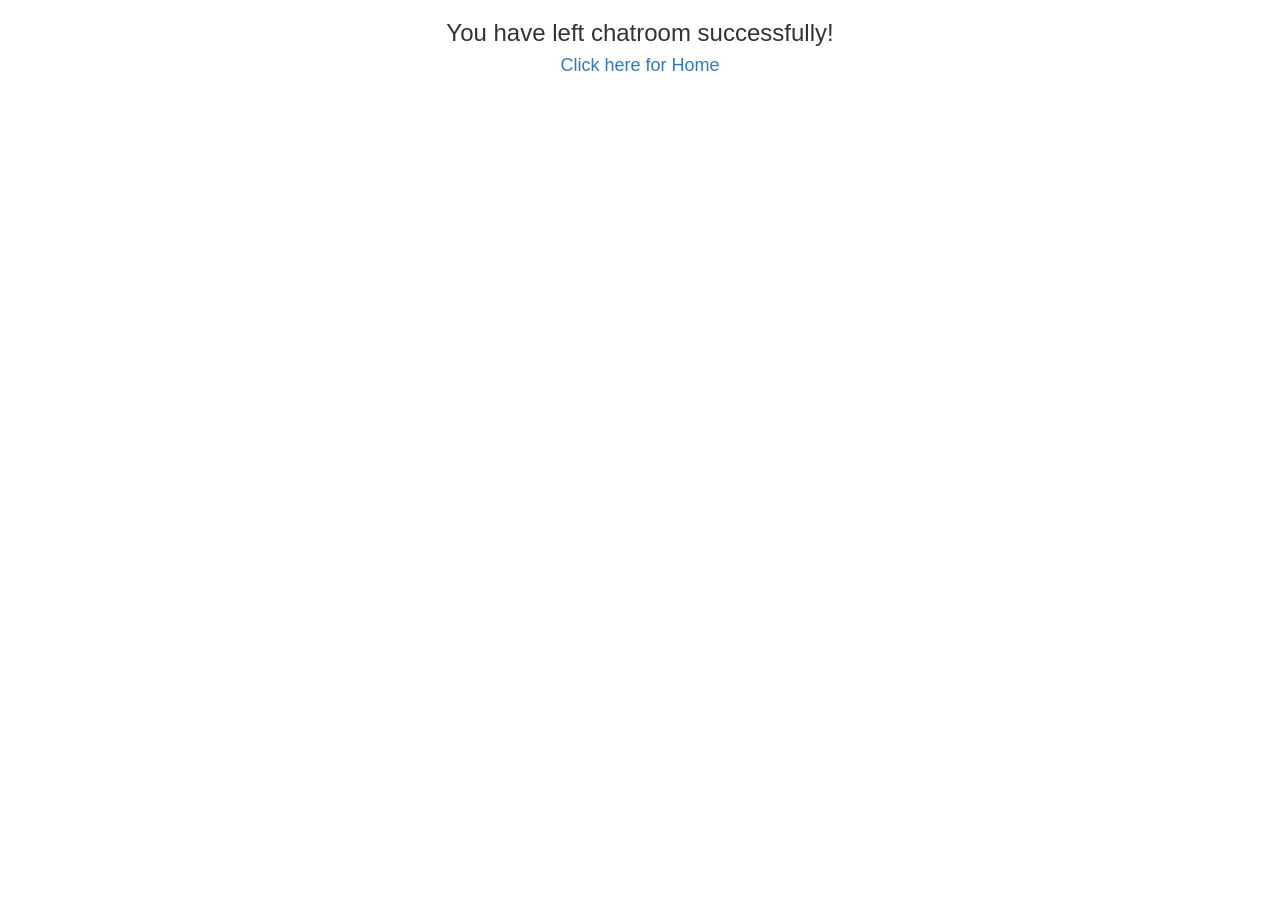
<file: spring-boot-tutorial/src/main/resources/templates/leave-chatroom.html>
<!DOCTYPE html>
<html xmlns:th="http://www.thymeleaf.org" lang="eng">
<head>
    <meta charset="ISO-8859-1">
    <title>Left chatroom</title>
    <link rel="stylesheet" href="https://maxcdn.bootstrapcdn.com/bootstrap/3.4.1/css/bootstrap.min.css">
    <!-- jQuery library -->
    <script src="https://ajax.googleapis.com/ajax/libs/jquery/3.5.1/jquery.min.js"></script>
    <!-- Latest compiled JavaScript -->
    <script src="https://maxcdn.bootstrapcdn.com/bootstrap/3.4.1/js/bootstrap.min.js"></script>
</head>
<body>
<div class="container text-center">
    <h3>You have left chatroom successfully!</h3>
    <h4><a th:href="@{/home}">Click here for Home</a></h4>
</div>

</body>
</html>
</file>
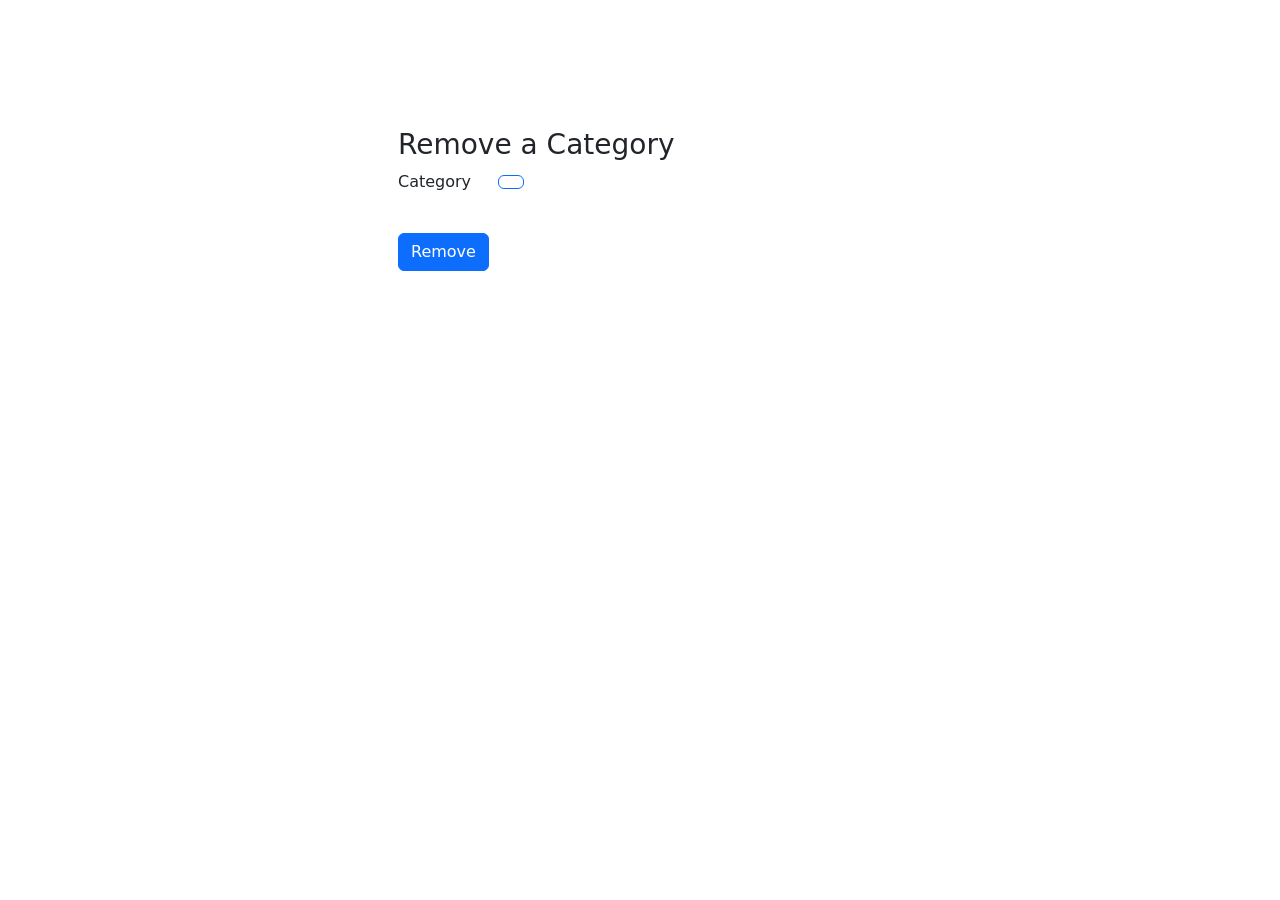
<file: spring-boot-tutorial/src/main/resources/templates/remove-category.html>
<!DOCTYPE html>
<html xmlns:th="https://thymeleaf.org">
<head>
    <meta charset="UTF-8">
    <title>KTH Chatroom ID1212</title>
    <link href="https://cdn.jsdelivr.net/npm/bootstrap@5.1.3/dist/css/bootstrap.min.css" rel="stylesheet" integrity="sha384-1BmE4kWBq78iYhFldvKuhfTAU6auU8tT94WrHftjDbrCEXSU1oBoqyl2QvZ6jIW3" crossorigin="anonymous">
    <!-- jQuery library -->
    <script src="https://ajax.googleapis.com/ajax/libs/jquery/3.5.1/jquery.min.js"></script>
    <!-- Latest compiled JavaScript -->
    <script src="https://maxcdn.bootstrapcdn.com/bootstrap/3.4.1/js/bootstrap.min.js"></script>
    <style>
        .container{
            margin: 10%;
        }
        @media screen and (max-width: 800px) {
            .container{
                display: grid;
                padding-right: 20px;
            }
            .remove-favorite-form {
                padding-top: 10%;
                padding-right: 10%;
                padding-bottom: 10%;
                padding-left: -30px;
            }
        }
        @media screen and (max-width: 600px) {
            .remove-favorite-form {
                max-width: 400px;
            }
        }
    </style>
</head>
<body>
<div class="container">
    <form class="remove-favorite-form" th:action="@{remove-category-process}"
          method="POST" style="max-width: 600px; margin: 0 auto;">
        <div class="row mb-3">
            <div style="display:none" th:text="${user.username}"></div>
            <div>
                <h3 style="display:inline-block">Remove a Category </h3>
            </div>
            <fieldset class="row mb-3">
                <legend class="col-form-label col-sm-2 pt-0">Category</legend>
                <div class="col-sm-10">
                    <div class="btn-group" role="group" th:each="category: ${categories}" aria-label="Basic checkbox toggle button group">
                        <input type="radio" class="btn-check"  th:id="'btncheck' + ${category.categoryId - 1}" name="categoryId" th:value="${category.categoryId}" autocomplete="off">
                        <label class="btn btn-outline-primary" th:for="'btncheck' + ${category.categoryId - 1}" th:text="${category.category}"></label>
                    </div>
                </div>
            </fieldset>
        </div>
        <button type="submit" class="btn btn-primary">Remove</button>
    </form>
</div>
</body>
</html>
</file>
